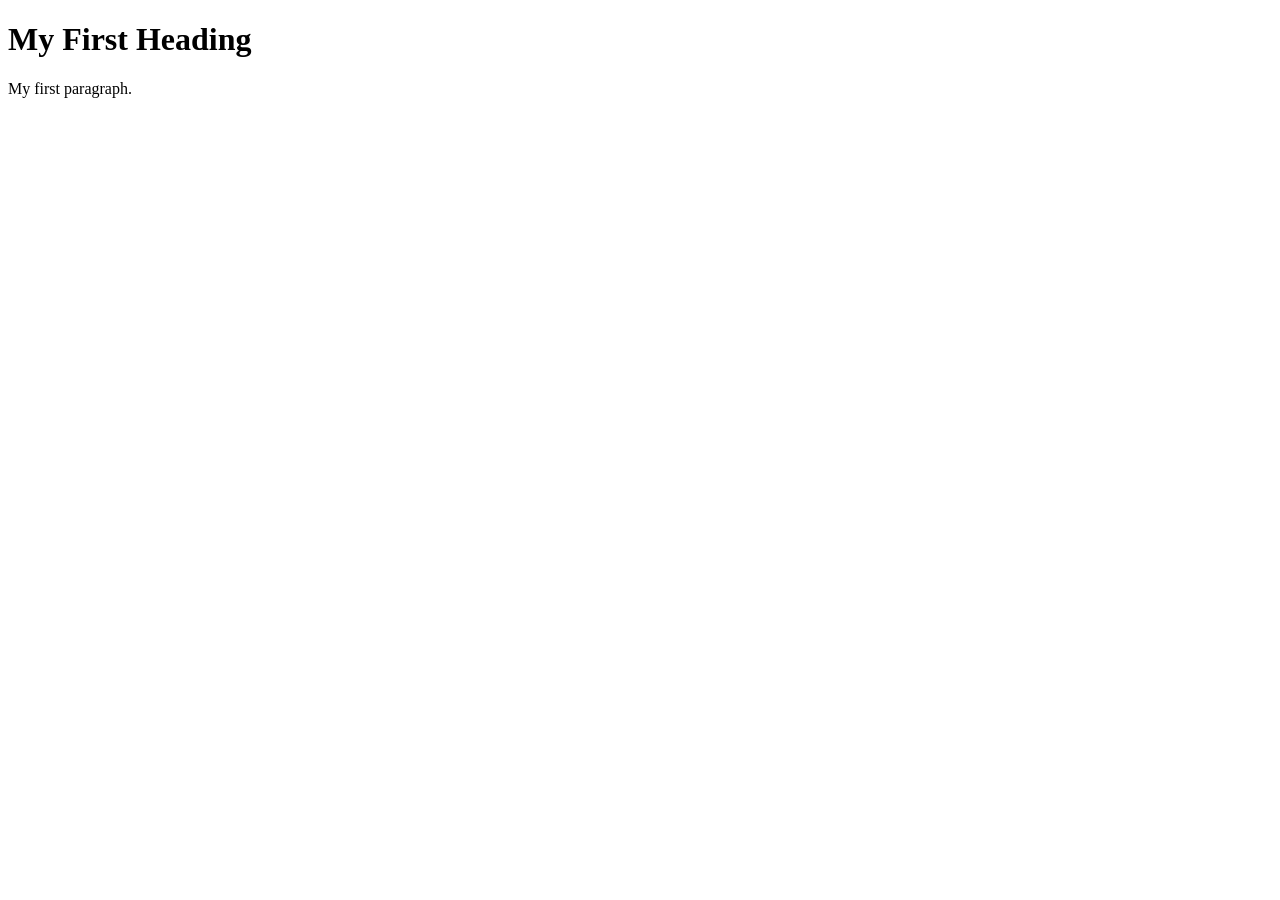
<file: Example1.html>
<!DOCTYPE html>
<html>

<!-- Richard Davies, Data Science -->

<!-- CODING LESSON NUMBER 1 -->
<!-- Commenting your code is vital, vital, vital -->

<!-- This is how you add comments to HTML -->

<!-- You can also include
multi - line comments
if you find that useful -->

<!-- To turn text into a comment, use the=is short-cut: CTRL & the "/" key (command + "/" on Mac)-->


<!-- HOW HTML WORKS - THE BASICS -->
<!-- HTML files have two fundamental parts. (1) The head, (2) The body -->

<!-- The head contains things that you do not see on the page -->

<head>
    <title>Page Title</title>
</head>

<!-- The body contains thigs you see -->
<!-- Most elements both open and close, with the content in the middle -->
<!-- Indenting is optional, but helps with readability -->
<body>
    <h1>My First Heading</h1>
    <p>My first paragraph.</p>
</body>
</html>
</file>
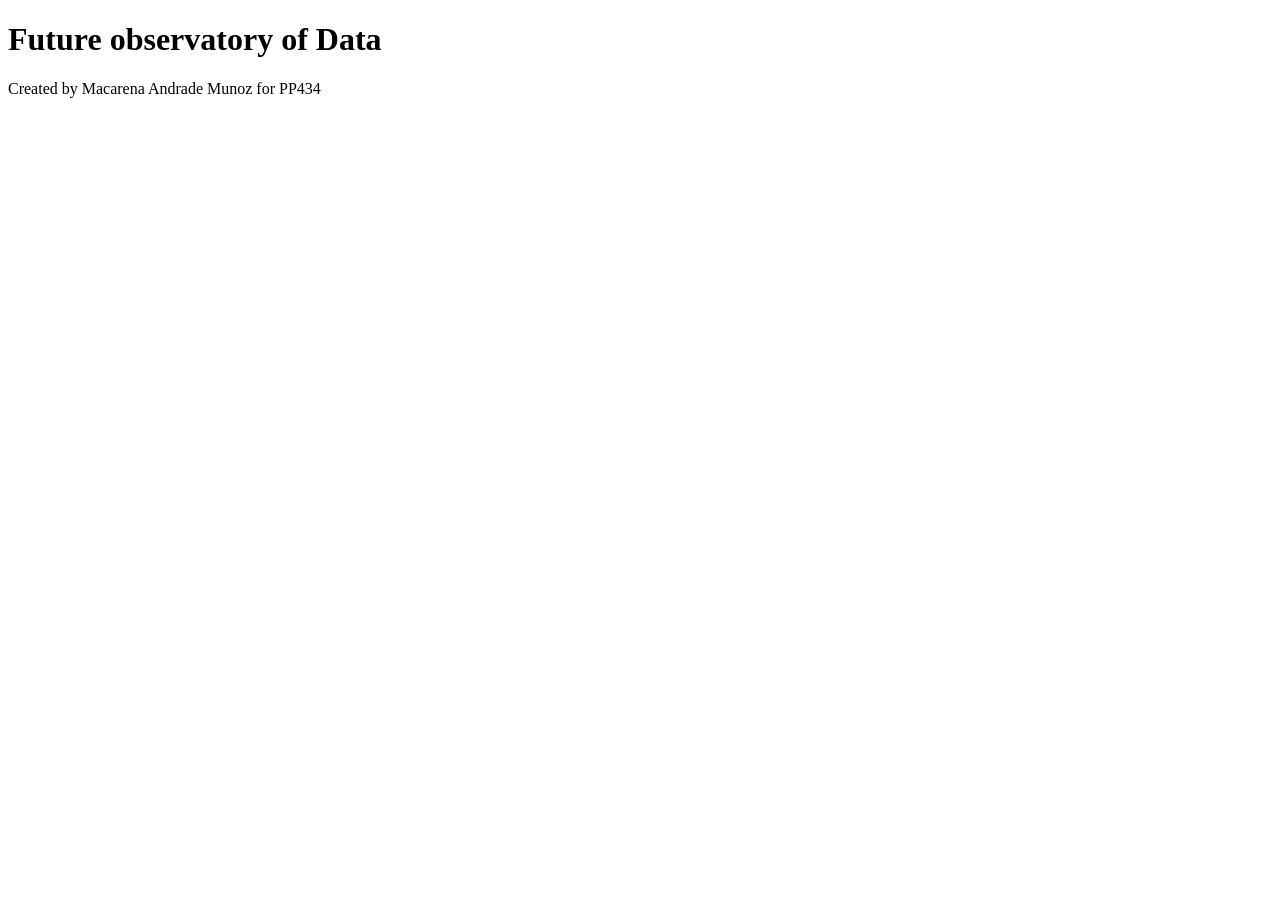
<file: previousindex.html>
<!DOCTYPE html>
<html>

<!-- Richard Davies, Data Science -->

<!-- CODING LESSON NUMBER 1 -->
<!-- Commenting your code is vital, vital, vital -->

<!-- This is how you add comments to HTML -->

<!-- You can also include
multi - line comments
if you find that useful -->

<!-- To turn text into a comment, use the=is short-cut: CTRL & the "/" key (command + "/" on Mac)-->


<!-- HOW HTML WORKS - THE BASICS -->
<!-- HTML files have two fundamental parts. (1) The head, (2) The body -->

<!-- The head contains things that you do not see on the page -->
<!-- Macarena's comment -->
    
<head>
    <title>Page Title</title>
</head>

<!-- The body contains thigs you see -->
<!-- Most elements both open and close, with the content in the middle -->
<!-- Indenting is optional, but helps with readability -->

<body>
    <h1>Future observatory of Data</h1>
    <p>Created by Macarena Andrade Munoz for PP434</p>
</body>
</html>
</file>
